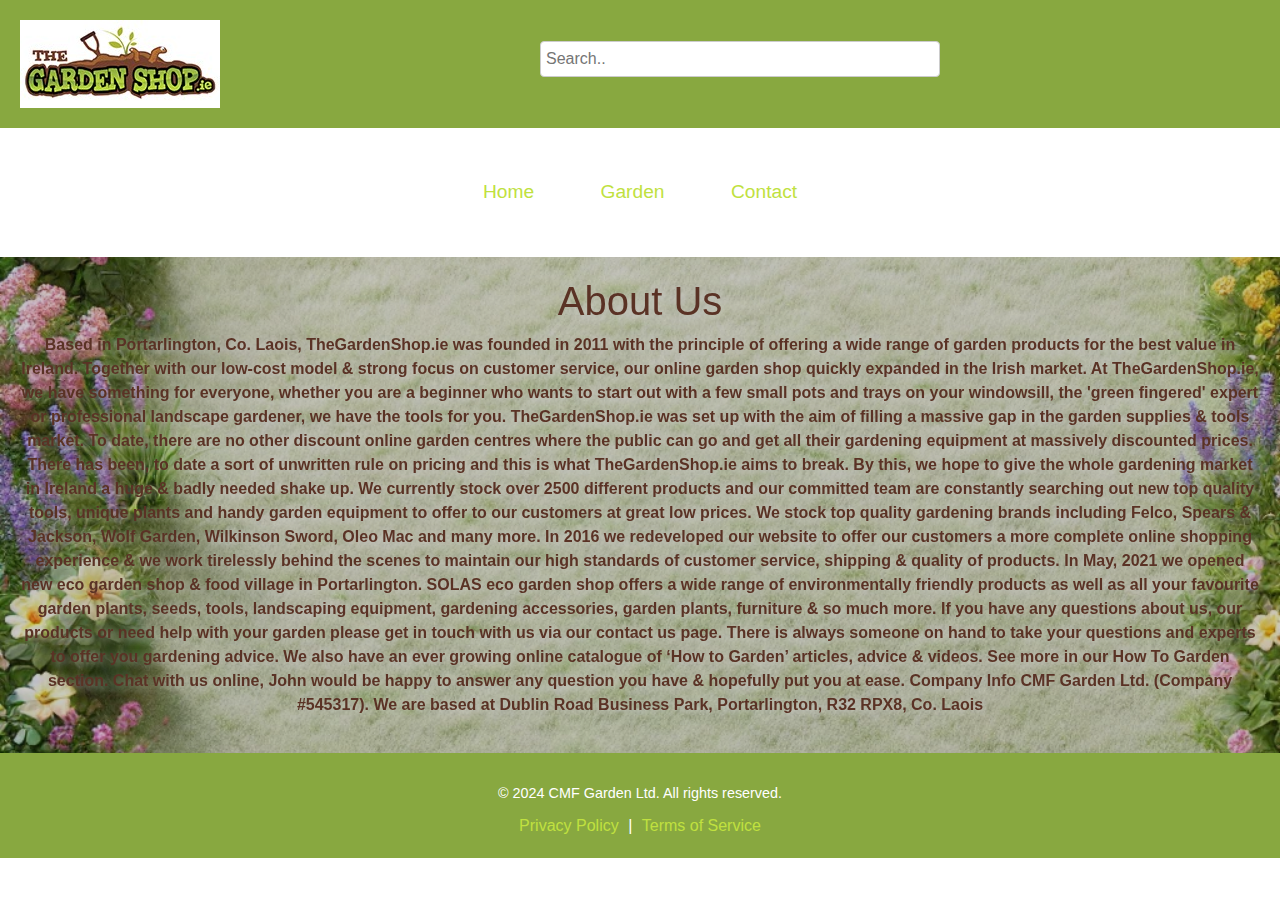
<file: index.html>
<!DOCTYPE html>
<html>
	<head>
		<title>Garden Shop</title>
		<!-- Imported from bootstrap to help webpage adapt to different screen sizes -->
		<link href="https://cdn.jsdelivr.net/npm/bootstrap@5.3.3/dist/css/bootstrap.min.css" rel="stylesheet" integrity="sha384-QWTKZyjpPEjISv5WaRU9OFeRpok6YctnYmDr5pNlyT2bRjXh0JMhjY6hW+ALEwIH" crossorigin="anonymous">
		<script src="https://cdn.jsdelivr.net/npm/bootstrap@5.3.3/dist/js/bootstrap.bundle.min.js" integrity="sha384-YvpcrYf0tY3lHB60NNkmXc5s9fDVZLESaAA55NDzOxhy9GkcIdslK1eN7N6jIeHz" crossorigin="anonymous"></script>
		<link rel="stylesheet" href="style/style.css"/>
	</head>
	<body>
	
		<!-- Main header with logo and search bar using col-lg-12 show to cover full width of the screen when viewd on a big screen -->
		<div id="header" class="col-lg-12 show">
			<div class="header-logo">
				<img src="images/image.jpg" alt="Logo" class="logo-img">
			</div>
			<div class="text-center flex-grow-1">
				<input type="text" placeholder="Search.." class="search-bar">
			</div>
		</div>

		<!-- Second header with navigation Links spaced out horisontaly using mx-3 bootstrap feature -->
		<div id="header2" class="mx-3">
			<nav class= "nav-bar">
				<a href="index.html" class="link mx-3">Home</a>
				<a href="garden.html" class="link mx-3">Garden</a>
				<a href="contact.html" class="link mx-3">Contact</a>
			</nav>
		</div>
		
		<!-- About Section with Background Image created by AI due to the licencing reasons -->
		<div id="content" class="about-section" style="background-image">
			<h1>About Us</h1>
				<p>
					Based in Portarlington, Co. Laois, TheGardenShop.ie was founded in 2011 with the principle of offering a wide range of garden products for the best value in Ireland. Together with our low-cost model & strong focus on customer service, our online garden shop quickly expanded in the Irish market.

					At TheGardenShop.ie, we have something for everyone, whether you are a beginner who wants to start out with a few small pots and trays on your windowsill, the 'green fingered' expert or professional landscape gardener, we have the tools for you.

					TheGardenShop.ie was set up with the aim of filling a massive gap in the garden supplies & tools market. To date, there are no other discount online garden centres where the public can go and get all their gardening equipment at massively discounted prices. There has been, to date a sort of unwritten rule on pricing and this is what TheGardenShop.ie aims to break. By this, we hope to give the whole gardening market in Ireland a huge & badly needed shake up.

					We currently stock over 2500 different products and our committed team are constantly searching out new top quality tools, unique plants and handy garden equipment to offer to our customers at great low prices. We stock top quality gardening brands including Felco, Spears & Jackson, Wolf Garden, Wilkinson Sword, Oleo Mac and many more.

					In 2016 we redeveloped our website to offer our customers a more complete online shopping experience & we work tirelessly behind the scenes to maintain our high standards of customer service, shipping & quality of products.

					In May, 2021 we opened new eco garden shop & food village in Portarlington. SOLAS eco garden shop offers a wide range of environmentally friendly products as well as all your favourite garden plants, seeds, tools, landscaping equipment, gardening accessories, garden plants, furniture & so much more.

					If you have any questions about us, our products or need help with your garden please get in touch with us via our contact us page. There is always someone on hand to take your questions and experts to offer you gardening advice. We also have an ever growing online catalogue of ‘How to Garden’ articles, advice & videos. See more in our How To Garden section.

					Chat with us online, John would be happy to answer any question you have & hopefully put you at ease.

					Company Info

					CMF Garden Ltd. (Company #545317). We are based at Dublin Road Business Park, Portarlington, R32 RPX8, Co. Laois
				</p>          
			</div>
		</div>
		<div id="footer">
			<div class="footer-content">
				<p>&copy; 2024 CMF Garden Ltd. All rights reserved.</p>
				<a href="Privacy Policy">Privacy Policy</a> | 
				<a href="Terms of Service">Terms of Service</a>
			</div>
		</div>
	</body>
</html>
</file>
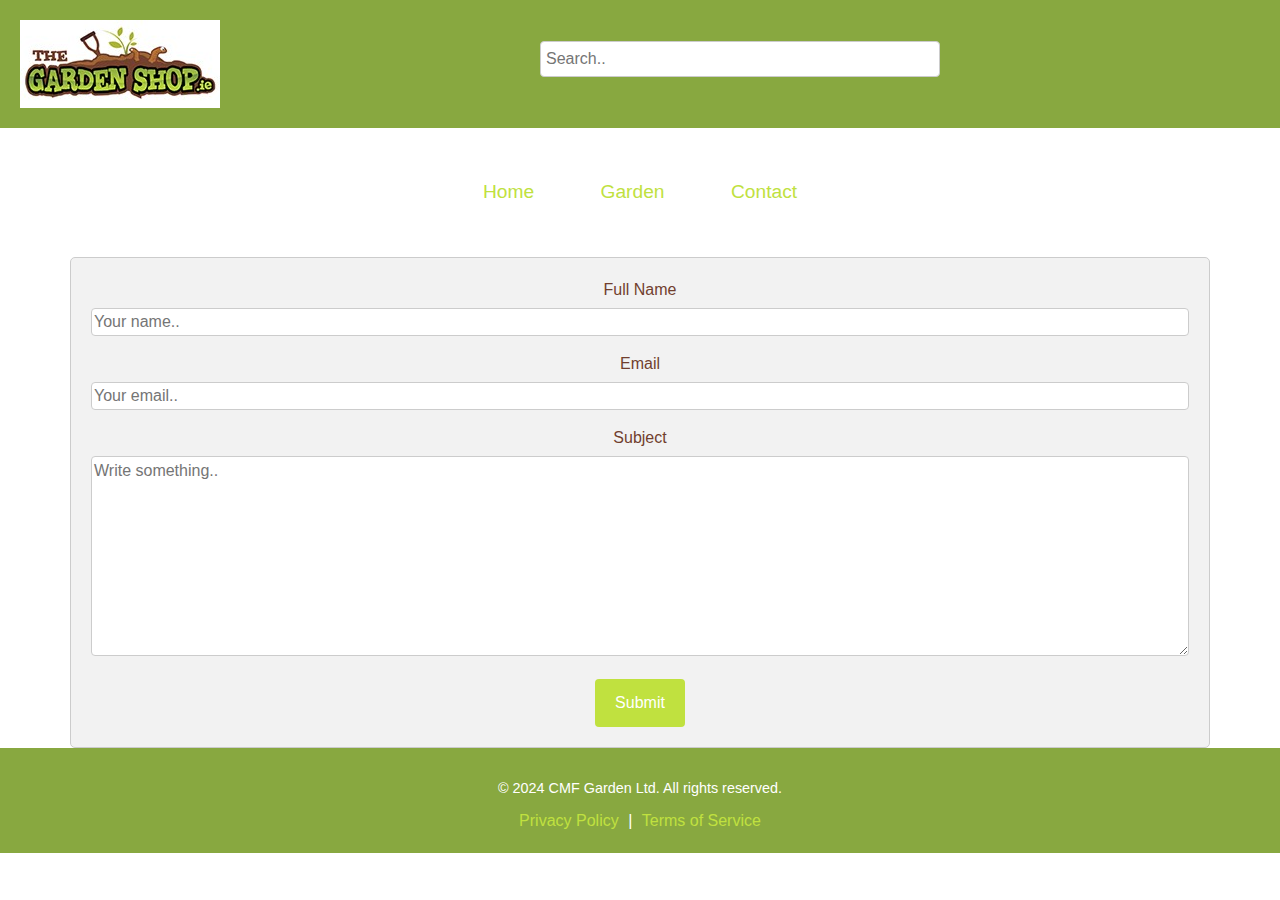
<file: contact.html>
<!DOCTYPE html>
<html>
	<head>
		<title>Contact Us</title>
		<!-- Imported from bootstrap to help webpage adapt to different screen sizes -->
		<link href="https://cdn.jsdelivr.net/npm/bootstrap@5.3.3/dist/css/bootstrap.min.css" rel="stylesheet" integrity="sha384-QWTKZyjpPEjISv5WaRU9OFeRpok6YctnYmDr5pNlyT2bRjXh0JMhjY6hW+ALEwIH" crossorigin="anonymous">
		<script src="https://cdn.jsdelivr.net/npm/bootstrap@5.3.3/dist/js/bootstrap.bundle.min.js" integrity="sha384-YvpcrYf0tY3lHB60NNkmXc5s9fDVZLESaAA55NDzOxhy9GkcIdslK1eN7N6jIeHz" crossorigin="anonymous"></script>
		<link rel="stylesheet" href="style/style.css"/>
	</head>
	<body class="contact-page">
		<!-- Main header with logo and search bar using col-lg-12 show to cover full width of the screen -->
		<div id="header" class="col-lg-12 show">
			<div class="header-logo">
				<img src="images/image.jpg" alt="Logo" class="logo-img">
			</div>
				<div class="text-right flex-grow-1">
				<input type="text" placeholder="Search.." class="search-bar">
			</div>
		</div>

		<!-- Second header with navigation Links spaced out horisontaly using mx-3 bootstrap feature -->
		<div id="header2" class="mx-3">
			<nav class= "nav-bar">
				<a href="index.html" class="link mx-3">Home</a>
				<a href="garden.html" class="link mx-3">Garden</a>
				<a href="contact.html" class="link mx-3">Contact</a>
			</nav>
		</div>
		<!-- Contact form for customer to send and enquary to the Garden Shop.Incluading section for their name, email and subject of the enquary -->
		<div class="container">
			<form action="contact.php">
				<label for="fname">Full Name</label>
					<input type="text" id="name" name="firstname" placeholder="Your name..">

				<label for="email">Email</label>
					<input type="text" id="email" name="email" placeholder="Your email..">

				<label for="subject">Subject</label>
					<textarea id="subject" name="subject" placeholder="Write something.." style="height:200px"></textarea>

				<input type="submit" value="Submit">
			</form>
		</div>
		<!-- Copyrights of the company with links that are not connected but are there to show possible footer use-->
		<div id="footer">
			<div class="footer-content">
				<p>&copy; 2024 CMF Garden Ltd. All rights reserved.</p>
				<a href="Privacy Policy">Privacy Policy</a> | 
				<a href="Terms of Service">Terms of Service</a>
			</div>
		</div>
	</body>
</html>
</file>
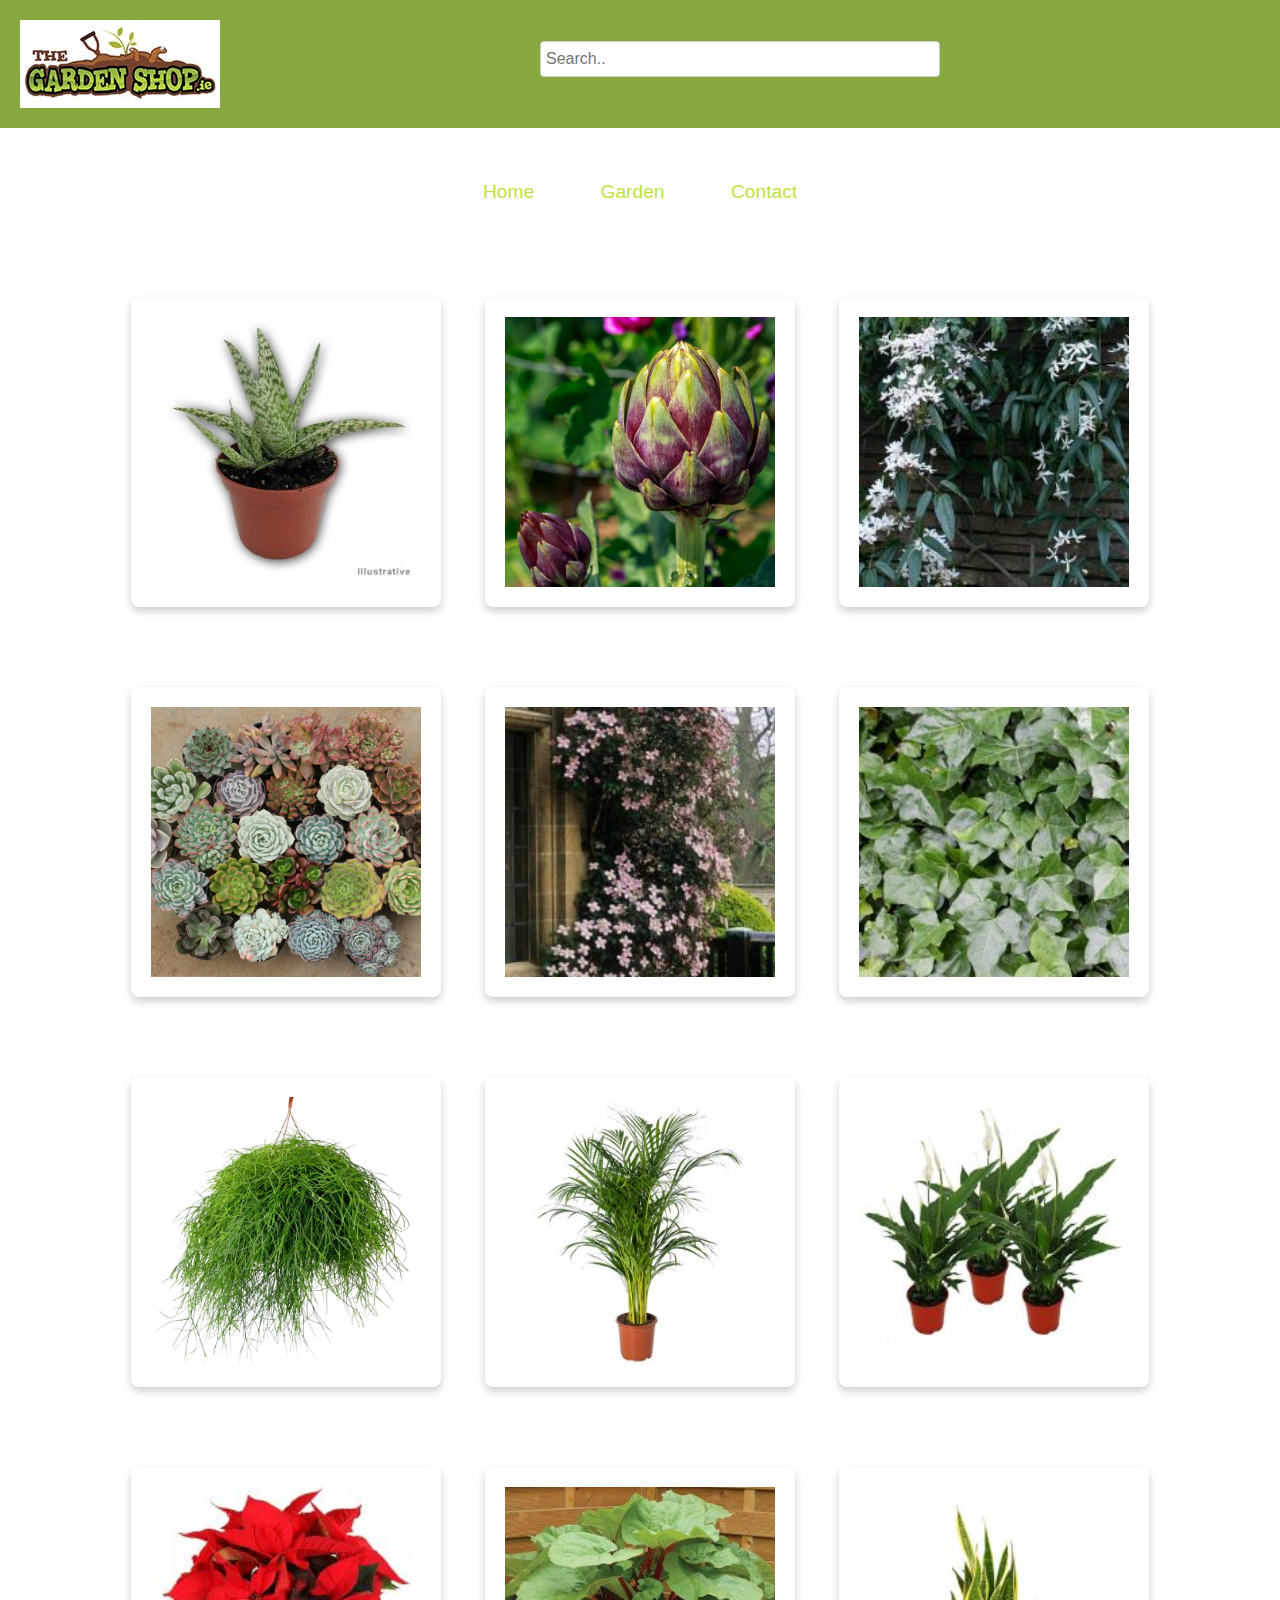
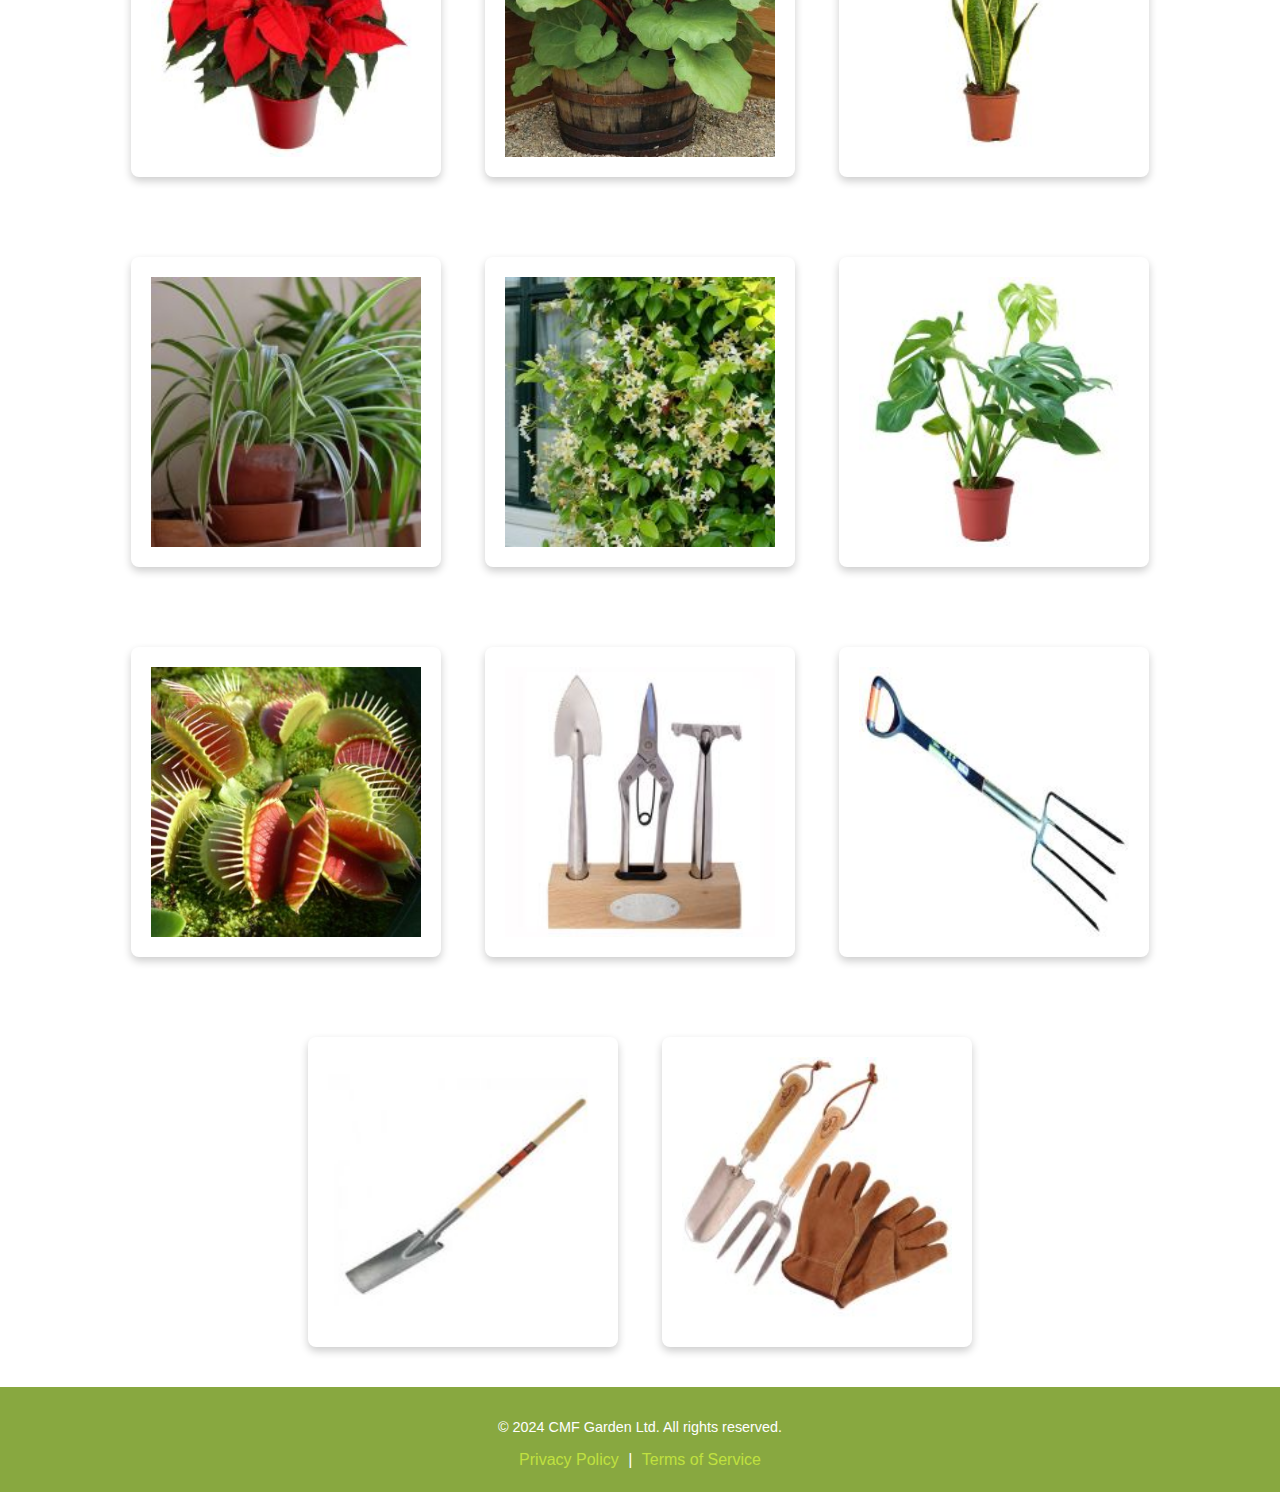
<file: garden.html>
<!DOCTYPE html>
<html>
	<head>
		<title>Garden</title>
		<!-- Link to Bootstrap and CSS -->
			<link href="https://cdn.jsdelivr.net/npm/bootstrap@5.3.3/dist/css/bootstrap.min.css" rel="stylesheet" integrity="sha384-QWTKZyjpPEjISv5WaRU9OFeRpok6YctnYmDr5pNlyT2bRjXh0JMhjY6hW+ALEwIH" crossorigin="anonymous">
				<script src="https://cdn.jsdelivr.net/npm/bootstrap@5.3.3/dist/js/bootstrap.bundle.min.js" integrity="sha384-YvpcrYf0tY3lHB60NNkmXc5s9fDVZLESaAA55NDzOxhy9GkcIdslK1eN7N6jIeHz" crossorigin="anonymous"></script>
			<link rel="stylesheet" href="style/style.css"/>
	</head>
	<body>
		<!-- Main header with logo and search bar using col-lg-12 show to cover full width of the screen -->
		<div id="header" class="col-lg-12 show">
			<div class="header-logo">
				<img src="images/image.jpg" alt="Logo" class="logo-img">
			</div>
				<div class="text-center flex-grow-1">
				<input type="text" placeholder="Search.." class="search-bar">
			</div>
		</div>

		<!-- Second header with navigation Links spaced out horisontaly using mx-3 bootstrap feature -->
		<div id="header2" class="mx-3">
			<nav class= "nav-bar">
				<a href="index.html" class="link mx-3">Home</a>
				<a href="garden.html" class="link mx-3">Garden</a>
				<a href="contact.html" class="link mx-3">Contact</a>
			</nav>
		</div>

    <!-- Image galery spread in 3 columns using img-fluid for targeted styling -->
		<div class="row">
			<div class="column">
				<div class="col-lg-12">
				<img src="images/aloe-vera-plant-2.jpg" class="img-fluid">
				<img src="images/artichoke-plant.jpg" class="img-fluid">
				<img src="images/clematis-plant.jpg" class="img-fluid">
				</div>
				<div class="col-lg-12">
				<img src="images/Echeveria_Plant_fcyp-36.jpg"class="img-fluid">
				<img src="images/evergreen-clematis.jpg"class="img-fluid">
				<img src="images/Ivy_Climbing_Plant.jpg"class="img-fluid">
				</div>
				<div class="col-lg-12">
				<img src="images/mistletoe-cactus-plant.jpg"class="img-fluid">
				<img src="images/palm-plant.jpg"class="img-fluid">
				<img src="images/peace-lily-plant.jpg"class="img-fluid">
				</div>
				<div class="col-lg-12">
				<img src="images/poinsettia-1.jpg"class="img-fluid">
				<img src="images/rhubarb-plant.jpg"class="img-fluid">
				<img src="images/snake-plants.jpg"class="img-fluid">
				</div>
				<div class="col-lg-12">
				<img src="images/spider-plant.jpg"class="img-fluid">
				<img src="images/star-jasmine-star-of-tuscany-plant.jpg"class="img-fluid">
				<img src="images/swiss-cheese-plant.jpg"class="img-fluid">
				</div>
				<div class="col-lg-12">
				<img src="images/venus-fly-trap.jpg"class="img-fluid">
				<img src="images/set-of-hand-tools.jpg"class="img-fluid">
				<img src="images/short-handled-digging-fork-1.jpg"class="img-fluid">
				</div>
				<div class="col-lg-12">
				<img src="images/master-builder-spade.jpg"class="img-fluid">
				<img src="images/hand-tool.jpg"class="img-fluid">
				</div>
			</div>
		</div>
		<!-- Copyrights of the company with links that are not connected but are there to show possible footer use-->
		<div id="footer">
			<div class="footer-content">
				<p>&copy; 2024 CMF Garden Ltd. All rights reserved.</p>
				<a href="Privacy Policy">Privacy Policy</a> | 
				<a href="Terms of Service">Terms of Service</a>
			</div>
		</div>
	</body>
</html>
</file>
<file: style/style.css>
/* Styling main parts of the screen*/
body, html {
    background-color: white; /*Bacground set to white*/ 
    color: #713F2E; /* Color of the lettrs set to dsark brown*/
    text-align: center; /*Centering the text in the middle of the screen*/
    margin: 0;/*No margines*/
    padding: 0;/* No padding*/
    height: 100%;/*Extending the bacground colors to the full screen*/
    font-family: Arial, sans-serif;/*Sets font to Arial for simplicity*/
}

/* Main Header */
#header {
    display: flex;/*Header is responsive and flexible*/
    justify-content: space-between;/*Elements are equaly spaced out*/
    align-items: center;/* Aligned to the middle of the screen*/
    padding: 20px;
    background-color: #88A840;
    color: white;
}

.header-logo img {
    max-height: 100px;/*Setting size of the logo image to 100px accross all pages*/
}

.search-bar {
    width: 60%;
    max-width: 400px;/*Width set to 60% with maximum of 400px*/
    padding: 5px;
}


/* Secondary Header with Navigation Links */
#header2 {
    display: flex;
    justify-content: center;
    align-items: center;
    padding: 50px;
    background-color: white;
}

.link{/*Links to other pages*/
    font-size: 1.2em;/*Size of the link text*/
    text-decoration: none;/*Removes underlineing*/
    color: #C0E13F;
    padding: 10px 15px;/*Padding from top to bottom and left to right respectivly*/
    transition: color 0.3s ease;/*Changing the color when hovering over with the mouse*/
}

.link:hover {
    color: #28a745;/*Color of the link when hovers over*/
    text-decoration: none;
}


/* About and Contact Sections Styling */
.about-section{
    position: relative;/*Positions the text over background image*/
    background-image: url('../images/gardenImage.webp');
    background-size: cover;/*Image is covering entire section*/
    background-position: center; 
    background-repeat: no-repeat;/*prevents image from repeating*/
    padding: 20px;
    display: flex;
    flex-direction: column;/*Stacks elements verticaly*/
    align-items: center;
    justify-content: center;
    color: #713F2E;
	font-weight:bold;
	text-shadow: 2px 2px 8px rgba(255, 255, 255, 0.8); /* White glow effect */
    filter: brightness(0.8); /* Makes background paler so text could be more visible */
}

.col-lg-12{/*Adds padding to the images in the garden section*/
	padding:20px;
}
.img-fluid{ 
	width:25%;/*Images in the garden section set to 25% of the screen no matter the screen size*/
	height:auto;/*Automaticaly adjusting the hight preventing destortion*/
	border-radius:8px;/*Rounded edges of images*/
	box-shadow: 0 4px 8px rgba(0, 0, 0, 0.2);/*giving the image elevated look*/
	padding:20px;
	margin:20px;
}
/*Setting the size of the image respective to screen up to 800px* using responsive layout*/
@media screen and (max-width: 800px) {
  .column {
    flex: 50%;
    max-width: 50%;
	  }
  .column img {
    width: 100%; /* Make image fill the column width */
    height: auto;
  }
}
/* The same for smaller screen*/
@media screen and (max-width: 600px) {
  .column {
    flex: 50%;
    max-width: 50%;
  }
}
/* Styling the input typed in*/
input[type=text], select, textarea {
  width: 100%; /
  padding: 12px;  
  border: 1px solid #ccc; /* Gray border */
  border-radius: 4px; /* Rounded borders */
  box-sizing: border-box; /*Making sure everything stays in place*/
  margin-top: 6px;
  margin-bottom: 16px; 
  resize: vertical /* Allowing the user to vertically resize the textarea (not horizontally) */
}

/* Styling the submit button with a specific background color etc */
input[type=submit] {
  background-color: #C0E13F;
  color: white;
  padding: 12px 20px;
  border: none;
  border-radius: 4px;
  cursor: pointer;
}

/* When moving the mouse over the submit button, add a darker green color */
input[type=submit]:hover {
  background-color: #C0E13F;
}
/*Adds padding and porder to the contact form*/
.container {
  border-radius: 5px;
  background-color: #f2f2f2;
  padding: 20px;
  border: 1px solid #ccc;
}

/* Footer Styling */
#footer {
    background-color:#88A840;
    color: white;
    padding: 20px;
    text-align: center;
}

.footer-content {
    max-width: 600px;
    margin: 0 auto;
}

.footer-content p {
    margin: 10px 0;
    font-size: 0.9em;
}

.footer-content a {
    color:#C0E13F;
    text-decoration: none;
    margin: 0 5px;
    transition: color 0.3s ease;
}

.footer-content a:hover {
    color: #28a745;
    text-decoration: underline;/*Underlined when hovering over*/
}
</file>
